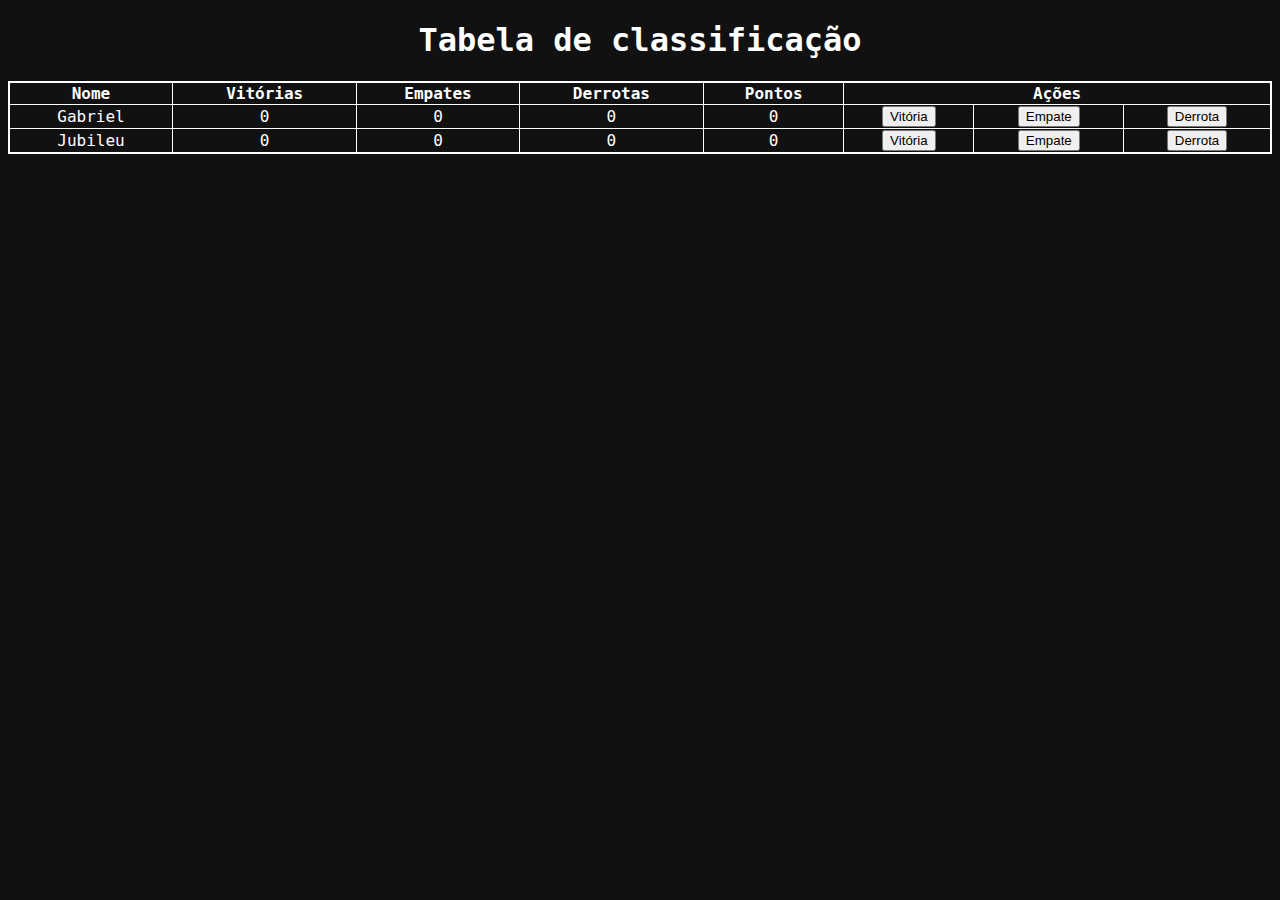
<file: Aula6/index.html>
<!DOCTYPE html>
<html lang="ptbr">

<head>
    <meta charset="UTF-8">
    <meta http-equiv="X-UA-Compatible" content="IE=edge">
    <meta name="viewport" content="width=device-width, initial-scale=1.0">
    <link rel="stylesheet" href="./css/style.css">
    <title>Aula6ImersaoDev</title>
</head>

<body>
    <h1>Tabela de classificação</h1>

    <table style="width:100%">
        <thead>
            <tr>
                <th>Nome</th>
                <th>Vitórias</th>
                <th>Empates</th>
                <th>Derrotas</th>
                <th>Pontos</th>
                <th colspan=3>Ações</th>
            </tr>
        </thead>
        <tbody id="tabelaJogadores">
            <!-- <tr>
                <td>Paulo</td>
                <td>2</td>
                <td>1</td>
                <td>1</td>
                <td>7</td>
            </tr>
            <td><button onClick="adicionarVitoria()">Vitória</button></td>
            <td><button onClick="adicionarEmpate()">Empate</button></td>
            <td><button onClick="adicionarDerrota()">Derrota</button></td>
            <tr>
                <td>Rafa</td>
                <td>1</td>
                <td>4</td>
                <td>2</td>
                <td>7</td>
                <td><button onClick="adicionarVitoria()">Vitória</button></td>
                <td><button onClick="adicionarEmpate()">Empate</button></td>
                <td><button onClick="adicionarDerrota()">Derrota</button></td>
            </tr> -->
        </tbody>
    </table>


    <script src="./JS/JavasScript.js"></script>
</body>

</html>
</file>
<file: Aula6/css/style.css>
* {
    text-align: center;
}

body {
    font-family: 'Roboto Mono', monospace;
    min-height: 400px;
    background-image: url('https://www.alura.com.br/assets/img/imersoes/dev-2021/tabela-classificacao-bg.png');
    background-color: #111;
    background-size: 100%;
    background-position: center;
    background-repeat: no-repeat;
}

.container {
    text-align: center;
    padding: 20px;
    height: 100vh;
}

.page-title {
    color: #ffffff;
    margin: 0 0 5px;
}

.page-subtitle {
    color: #ffffff;
    margin-top: 5px;
}

.page-logo {
    width: 200px;
}

.alura-logo {
    width: 40px;
    position: absolute;
    top: 10px;
    right: 10px;
}

table {
    border: 2px solid white;
    border-collapse: collapse;
}

h1 {
    color: white;
}

th, tr, td {
    border: solid 1px white;
    color: white;
}
</file>
